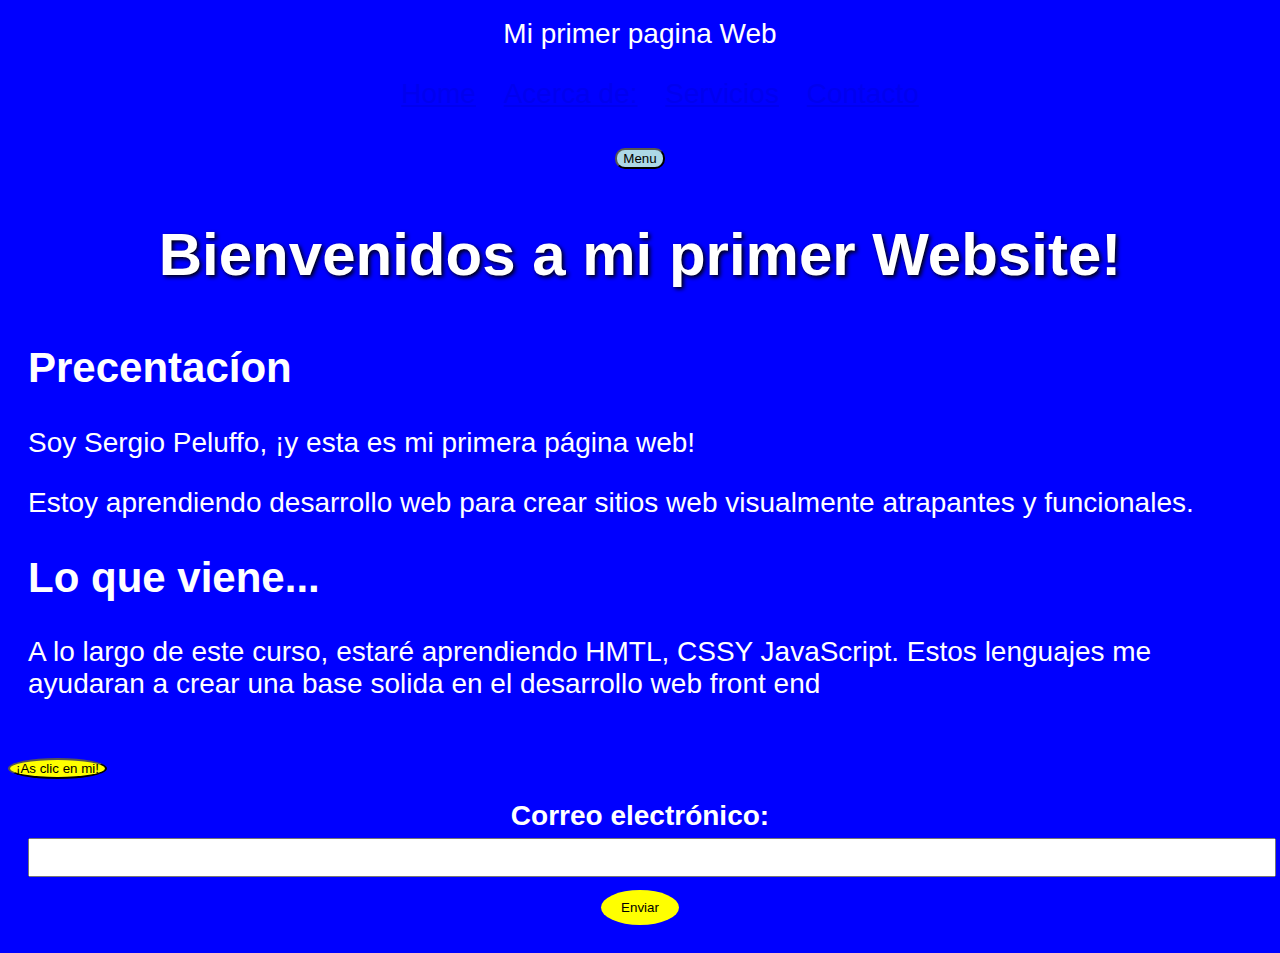
<file: index.html>
<!DOCTYPE html>
<html lang="en">
  <head>
    <meta charset="UTF-8">  
    <title>BDiseño css</title>
    <link rel="stylesheet" href="style.css">
  </head>
  <body>  
    <div class="container-nav"> 
      <nav class="navbar">
        <a href="index.html" class="brand">Mi primer pagina Web</a>
        <ul class="nav-links">
            <li><a href="index.html">Home</a></li>
            <li><a href="about.html">Acerca de:</a></li>
            <li><a href="servicio.html">Servicios</a></li>
            <li><a href="contact.html">Contacto</a></li>
        </ul>
    </nav>
      <button class="button-menu-toggle">Menu</button>
    </div>
    <div class="container">
      <h1> Bienvenidos a mi primer Website! </h1>
      <div class="row">
            <div class="colum">
              <h2>Precentacíon</h2>
              <p>Soy Sergio Peluffo, ¡y esta es mi primera página web!</p>  
              <p>
                Estoy aprendiendo desarrollo web para crear sitios web 
                visualmente atrapantes y funcionales.
              </p>
            </DIV>
            <div class="colum">
              <h2>Lo que viene... </h2>
                <p>
                  A lo largo de este curso, estaré aprendiendo HMTL, 
                  CSSY JavaScript. Estos lenguajes me ayudaran a crear una base solida en el desarrollo web front end
                </p>
            </DIV>
      </DIV>
    </div>
    <button onclick = "showAlert()">¡As clic en mi! </button>
    
    <form id="myForm">
      <label for="email">Correo electrónico:</label>
      <input type="email" id="email" name="email" required>
      <button type="submit">Enviar</button>
    </form>
    <script src="script.js"></script>
  </body>
</html>
</file>
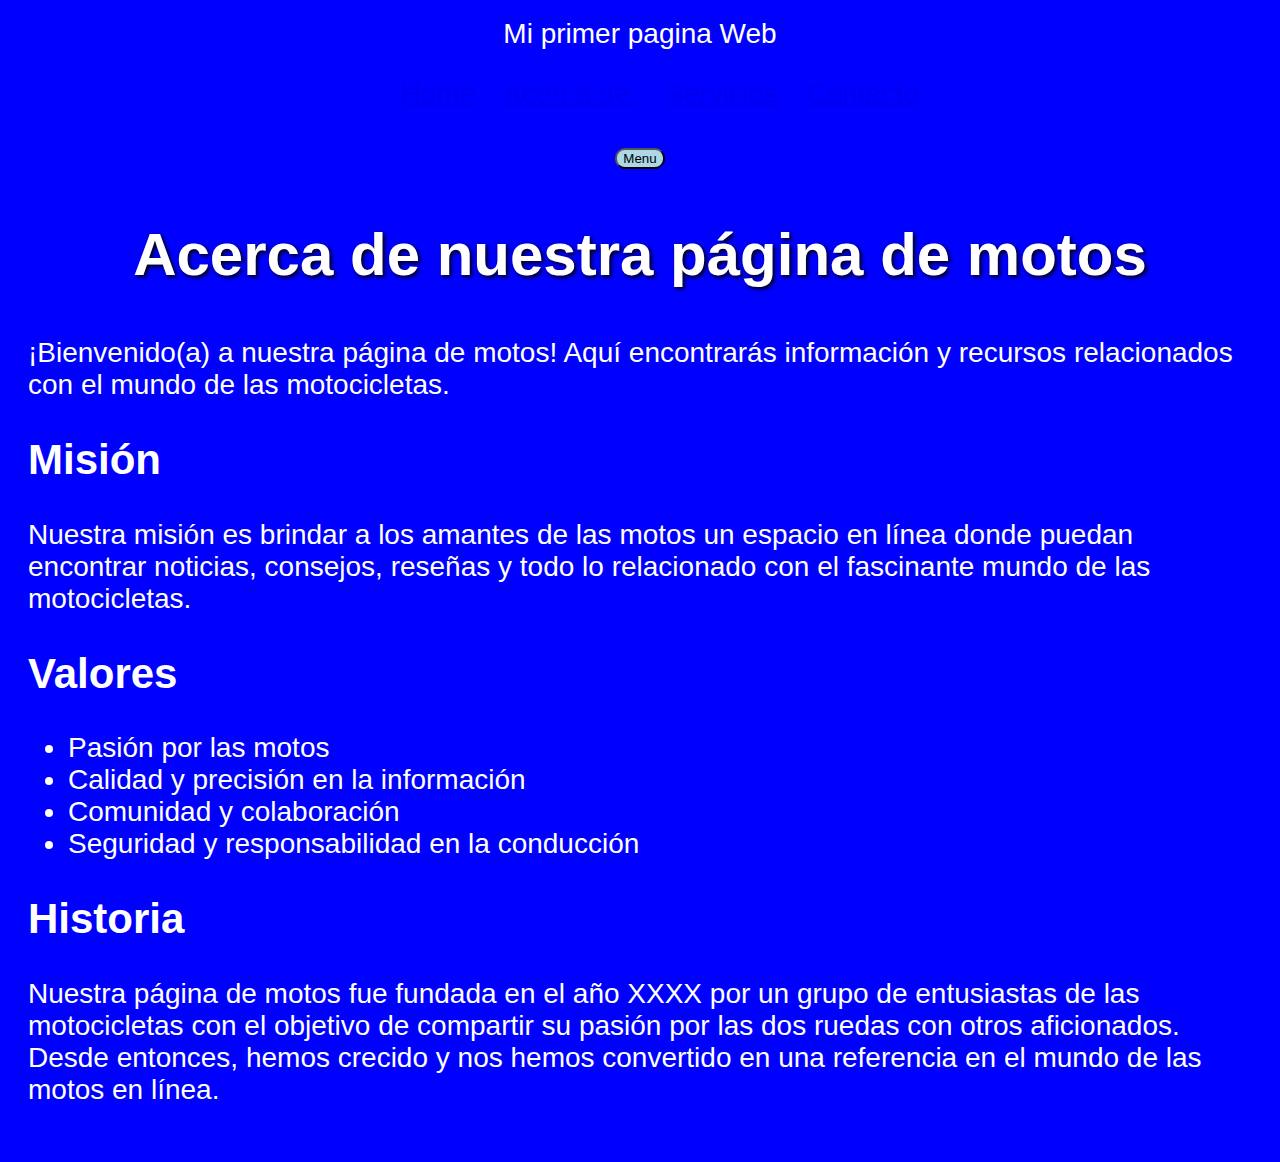
<file: about.html>
<!DOCTYPE html>
<html lang="en">
  <head>
    <meta charset="UTF-8">  
    <title>BDiseño css</title>
    <link rel="stylesheet" href="style.css">
  </head>
  <body>  
    <div class="container-nav"> 
      <nav class="navbar">
        <a href="index.html" class="brand">Mi primer pagina Web</a>
        <ul class="nav-links">
            <li><a href="index.html">Home</a></li>
            <li><a href="about.html">Acerca de:</a></li>
            <li><a href="servicio.html">Servicios</a></li>
            <li><a href="contact.html">Contacto</a></li>
        </ul>
    </nav>
      <button class="button-menu-toggle">Menu</button>
    </div>
    <div class="container">
        <h1>Acerca de nuestra página de motos</h1>
          <p>¡Bienvenido(a) a nuestra página de motos! Aquí encontrarás información y recursos relacionados con el mundo de las motocicletas.</p>
          
          <h2>Misión</h2>
          <p>Nuestra misión es brindar a los amantes de las motos un espacio en línea donde puedan encontrar noticias, consejos, reseñas y todo lo relacionado con el fascinante mundo de las motocicletas.</p>
          
          <h2>Valores</h2>
          <ul>
              <li>Pasión por las motos</li>
              <li>Calidad y precisión en la información</li>
              <li>Comunidad y colaboración</li>
              <li>Seguridad y responsabilidad en la conducción</li>
          </ul>
          
          <h2>Historia</h2>
          <p>Nuestra página de motos fue fundada en el año XXXX por un grupo de entusiastas de las motocicletas con el objetivo de compartir su pasión por las dos ruedas con otros aficionados. Desde entonces, hemos crecido y nos hemos convertido en una referencia en el mundo de las motos en línea.</p>
      
      
    </div>
    
   
  </body>
</html>
</file>
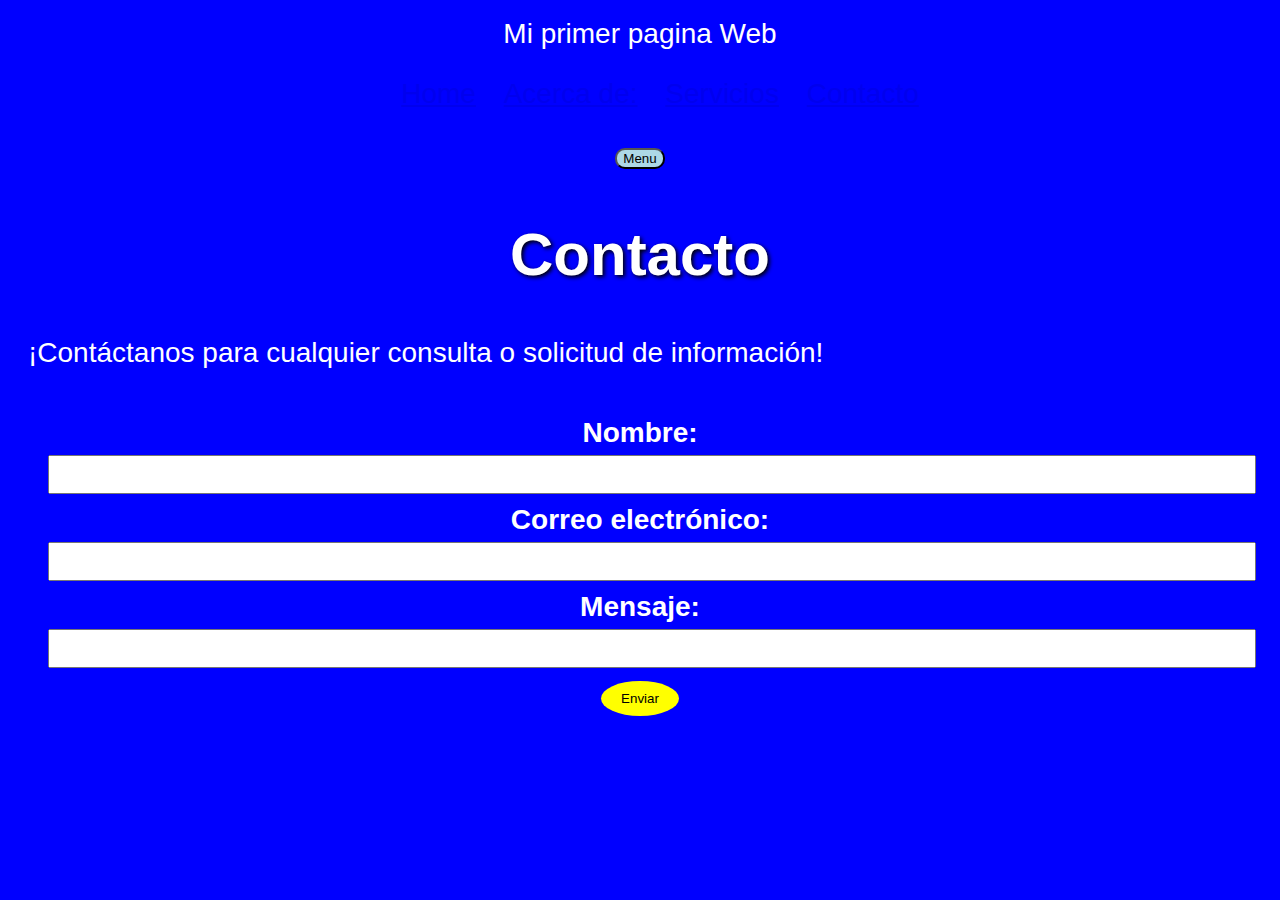
<file: contact.html>
<!DOCTYPE html>
<html lang="en">
  <head>
    <meta charset="UTF-8">  
    <title>BDiseño css</title>
    <link rel="stylesheet" href="style.css">
  </head>
  <body>  
    <div class="container-nav"> 
      <nav class="navbar">
        <a href="index.html" class="brand">Mi primer pagina Web</a>
        <ul class="nav-links">
            <li><a href="index.html">Home</a></li>
            <li><a href="about.html">Acerca de:</a></li>
            <li><a href="servicio.html">Servicios</a></li>
            <li><a href="contact.html">Contacto</a></li>
        </ul>
    </nav>
      <button class="button-menu-toggle">Menu</button>
    </div>
    <div class="container">
        <h1>Contacto</h1>
         <p>¡Contáctanos para cualquier consulta o solicitud de información!</p>
         <form id="myForm">
          <label for="Nombre">Nombre:</label>
          <input type="Nombre" id="Nombre" name="Nombre" required>
          <label for="email">Correo electrónico:</label>
          <input type="email" id="email" name="email" required>
          <label for="Mensaje">Mensaje:</label>
          <input type="Mensaje" id="Mensaje" name="Mensaje" required>
          <button type="submit">Enviar</button>
        </form>
        <script src="script.js"></script>
    </div>
     <script src="script.js"></script>
  </body>
</html>
</file>
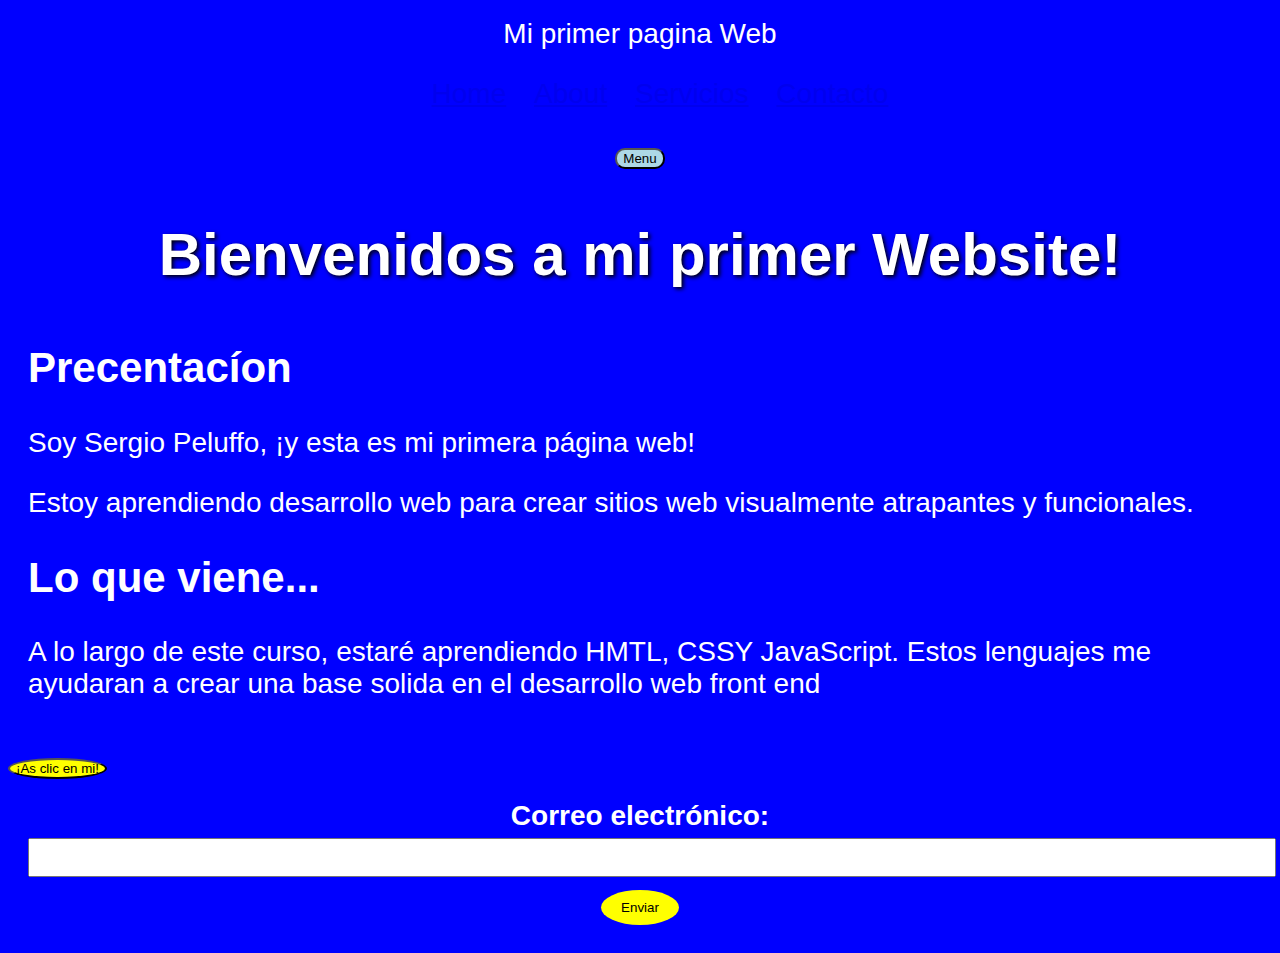
<file: mi-primera-pagina.html>
<!DOCTYPE html>
<html lang="en">
  <head>
    <meta charset="UTF-8">  
    <title>BDiseño css</title>
    <link rel="stylesheet" href="style.css">
  </head>
  <body>  
    <div class="container-nav"> 
      <nav class="navbar">
        <a href="mi-primera-pagina.html" class="brand">Mi primer pagina Web</a>
        <ul class="nav-links">
            <li><a href="mi-primera-pagina.html">Home</a></li>
            <li><a href="#">About</a></li>
            <li><a href="servicio.html">Servicios</a></li>
            <li><a href="contact.html">Contacto</a></li>
        </ul>
    </nav>
      <button class="button-menu-toggle">Menu</button>
    </div>
    <div class="container">
      <h1> Bienvenidos a mi primer Website! </h1>
      <div class="row">
            <div class="colum">
              <h2>Precentacíon</h2>
              <p>Soy Sergio Peluffo, ¡y esta es mi primera página web!</p>  
              <p>
                Estoy aprendiendo desarrollo web para crear sitios web 
                visualmente atrapantes y funcionales.
              </p>
            </DIV>
            <div class="colum">
              <h2>Lo que viene... </h2>
                <p>
                  A lo largo de este curso, estaré aprendiendo HMTL, 
                  CSSY JavaScript. Estos lenguajes me ayudaran a crear una base solida en el desarrollo web front end
                </p>
            </DIV>
      </DIV>
    </div>
    <button onclick = "showAlert()">¡As clic en mi! </button>
    
    <form id="myForm">
      <label for="email">Correo electrónico:</label>
      <input type="email" id="email" name="email" required>
      <button type="submit">Enviar</button>
    </form>
    <script src="script.js"></script>
  </body>
</html>
</file>
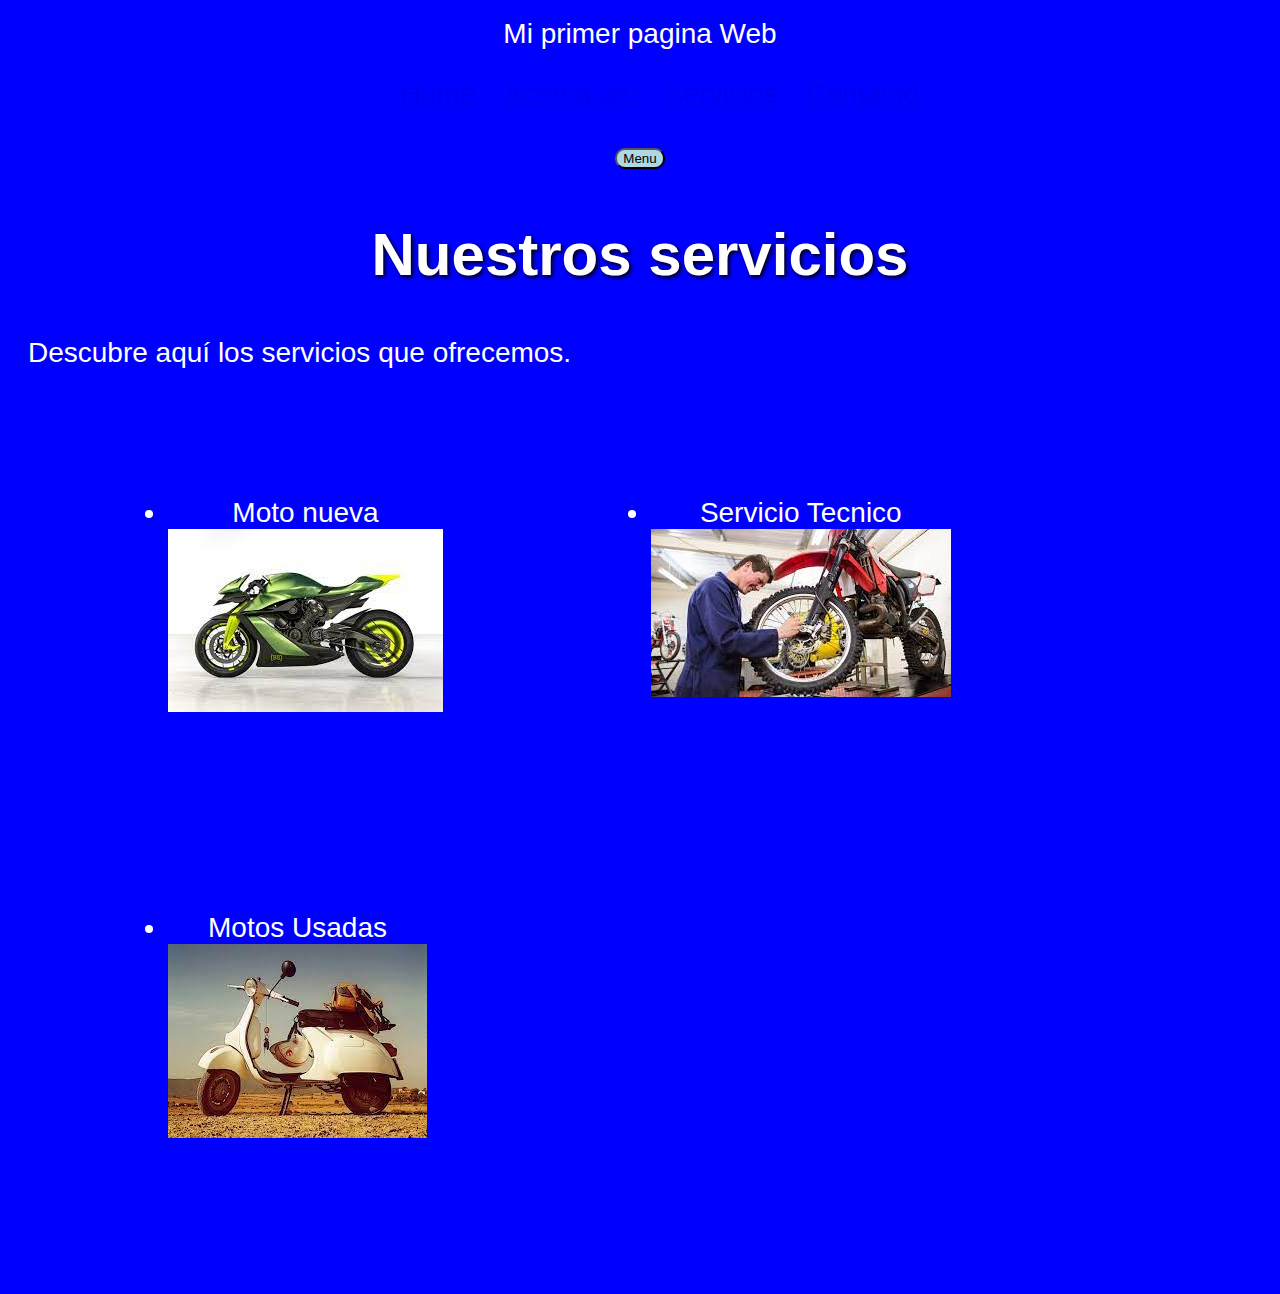
<file: servicio.html>
<!DOCTYPE html>
<html lang="en">
  <head>
    <meta charset="UTF-8">  
    <title>BDiseño css</title>
    <link rel="stylesheet" href="style.css">
  </head>
  <body>  
    <div class="container-nav"> 
      <nav class="navbar">
        <a href="index.html" class="brand">Mi primer pagina Web</a>
        <ul class="nav-links">
            <li><a href="index.html">Home</a></li>
            <li><a href="about.html">Acerca de:</a></li>
            <li><a href="servicio.html">Servicios</a></li>
            <li><a href="contact.html">Contacto</a></li>
        </ul>
    </nav>
      <button class="button-menu-toggle">Menu</button>
    </div>
    <div class="container">
        <h1>Nuestros servicios</h1>
        <p>Descubre aquí los servicios que ofrecemos.</p>
        <ul>
          
          <div class="Contenedor1">
            <li>Moto nueva</li>
            <img src="img\moto3.jpeg" alt="Moto Nueva" />
          </div>
         
          <Div class="Contenedor2">
            <li>Servicio Tecnico</li>
            <img src="img\repararmoto.jpeg" alt="Servicio Tecnico" />
          </Div>
          <div class="Contenedor3">
            <li>Motos Usadas</li>
            <img src="img\motousadas.jpeg" alt="Motos Usadas" />
          </div>
          </ul>
    </div>
    
    <script src="script.js"></script>
  </body>
</html>
</file>
<file: style.css>
body {
    background-color: blue;
    color: white;
    font-family: Arial, sans-serif;
    font-size: 28px;
  }
  
  .nav-links li {
    display: inline-block;
    margin: 0 10px;
  }
  
  .container-nav {
    background-color: white(173, 230, 177);
    padding: 10px;
    text-align: center;
  }
  
  .container-nav .brand {
    color: white;
    text-decoration: none;
  }
  
  .container {
    text-align: left;
    padding: 20px;
  }
  
  .container h1 {
    background: linear-gradient(to bottom, blue(177, 173, 230), blue);
    font-size: 60px;
    padding: 20px;
    margin: 0;
    color: white;
    text-align: center;
    text-shadow: 2px 2px 4px rgba(0, 0, 0, 15);
  }
  
  .button-menu-toggle {
    background-color: lightblue;
    border-radius: 10px;
  }
  
  .container p {
    text-align: left;
  }
  
  button[onclick="showAlert()"] {
    background-color: yellow;
    border-radius: 50%;
  }
  .img{
    font-size: 60px;
    padding: 20px;
  }
  .contenedor{
    display: flex;
    flex-direction: column; 
    width: 50px;
   
  }


#myForm {
  background-color: blue;
  text-align: center;
  padding: 20px;
}

#myForm label {
  display: block;
  margin-bottom: 10px;
  color: white;
}

#myForm input {
  width: 100%;
  padding: 10px;
  margin-bottom: 10px;
}

#myForm #Mensaje {
  font-size: %;
}

#myForm button {
  background-color: yellow;
  border: none;
  border-radius: 50%;
  padding: 10px 20px;
}



#myForm label[for="Nombre"],
#myForm label[for="email"],
#myForm label[for="Mensaje"] {
  display: block;
  font-weight: bold;
  margin-bottom: 5px;
  color: white;
}
.Contenedor1,
.Contenedor2,
.Contenedor3 {
  display: inline-block;
  text-align: center;
  vertical-align: 100%;
  margin: 100px;
}

.Contenedor1 img,
.Contenedor2 img,
.Contenedor3 img {
  display: block;
  max-width: 300px;
  height: auto;
}

.Contenedor1 li,
.Contenedor2 li,
.Contenedor3 li {
  color: white;
}
</file>
